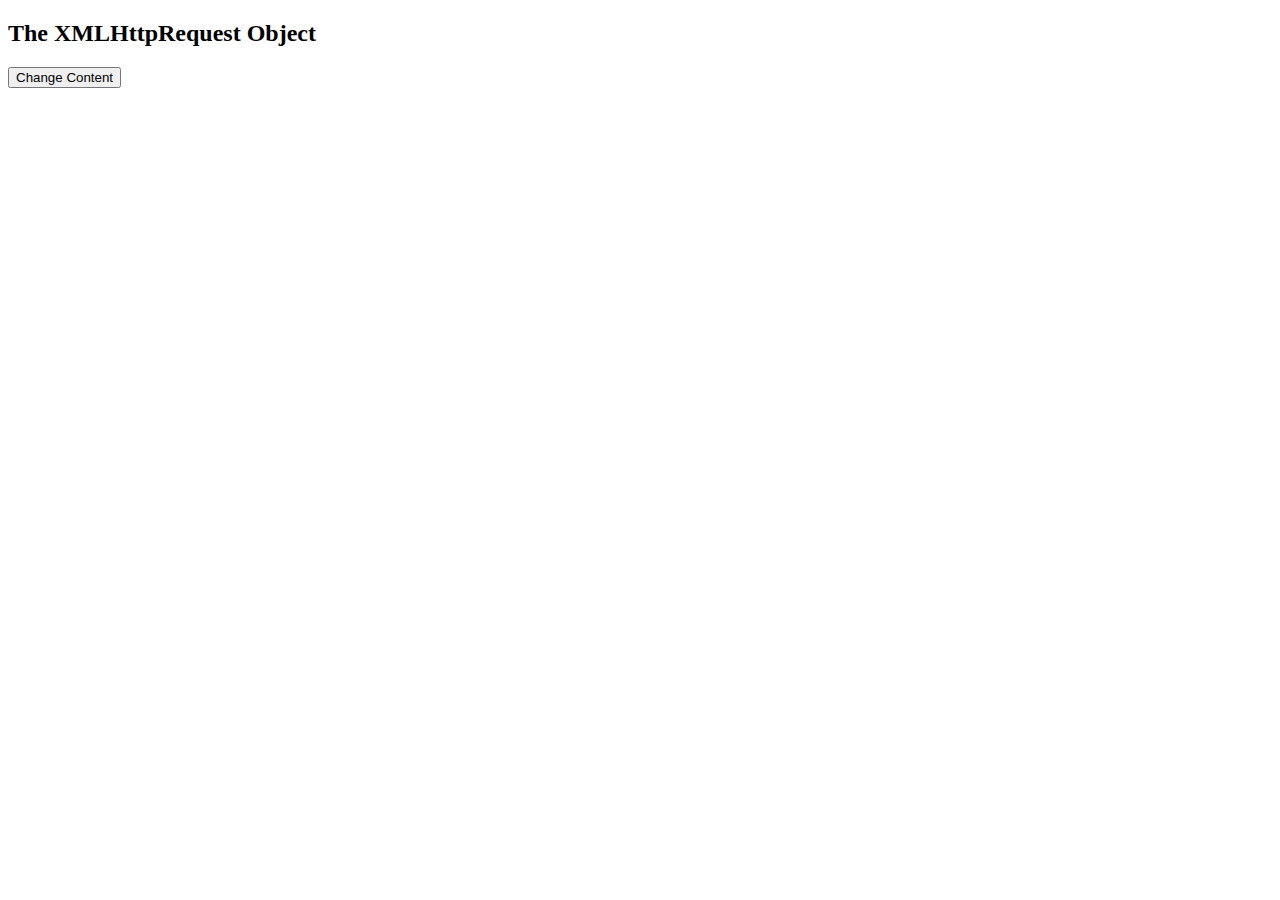
<file: HTML/trail.html>
<!DOCTYPE html>
<html lang="en">

<head>
    <meta charset="UTF-8">
    <meta http-equiv="X-UA-Compatible" content="IE=edge">
    <meta name="viewport" content="width=device-width, initial-scale=1.0">
    <title>Document</title>
</head>

<body>

    <div id="foo">
        <h2>The XMLHttpRequest Object</h2>
        <button type="button" onclick="changeContent()">Change Content</button>
    </div>

    <script>
        function changeContent() {
            var xhttp = new XMLHttpRequest();
            xhttp.onreadystatechange = function () {
                if (this.readyState == 4 && this.status == 200) {
                    var a = JSON.parse(this.responseText);


                    document.getElementById("foo").innerHTML = a.users.map(v => (v.first_name + "  " + v.last_name + "  " + v.email))
                }
            };
            xhttp.open("GET", "db.json", true);
            xhttp.send();
        }

    </script>

</body>

</html>
</file>
